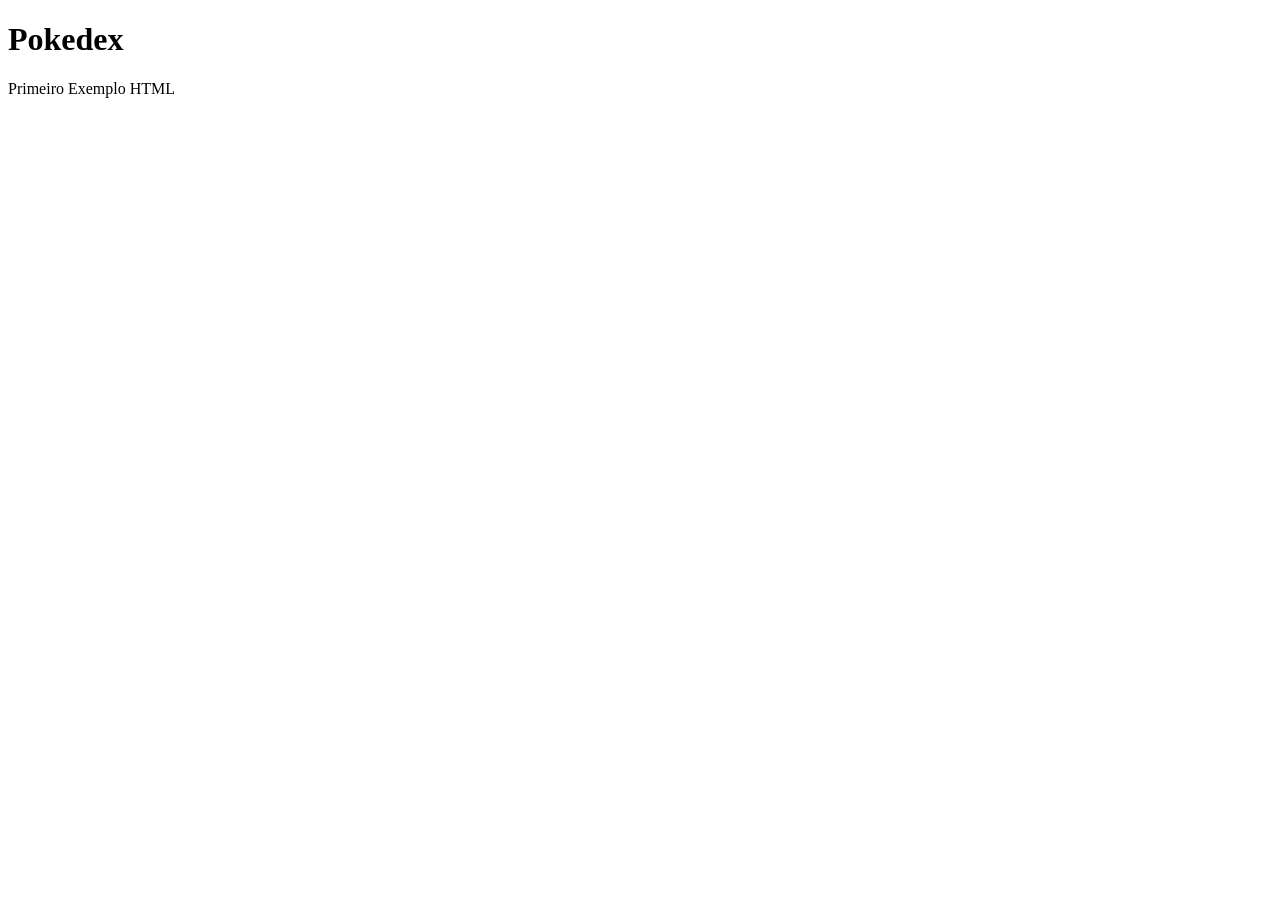
<file: index.html>
<!DOCTYPE html>
<html lang="pt-br">
<head>
    <meta charset="UTF-8">
    <meta name="viewport" content="width=device-width, initial-scale=1.0">
    <title>Pokedex</title>
</head>
<body>
    <h1 className="titulo1">Pokedex</h1>
    <p>Primeiro Exemplo HTML</p>
</body>
</html>
</file>
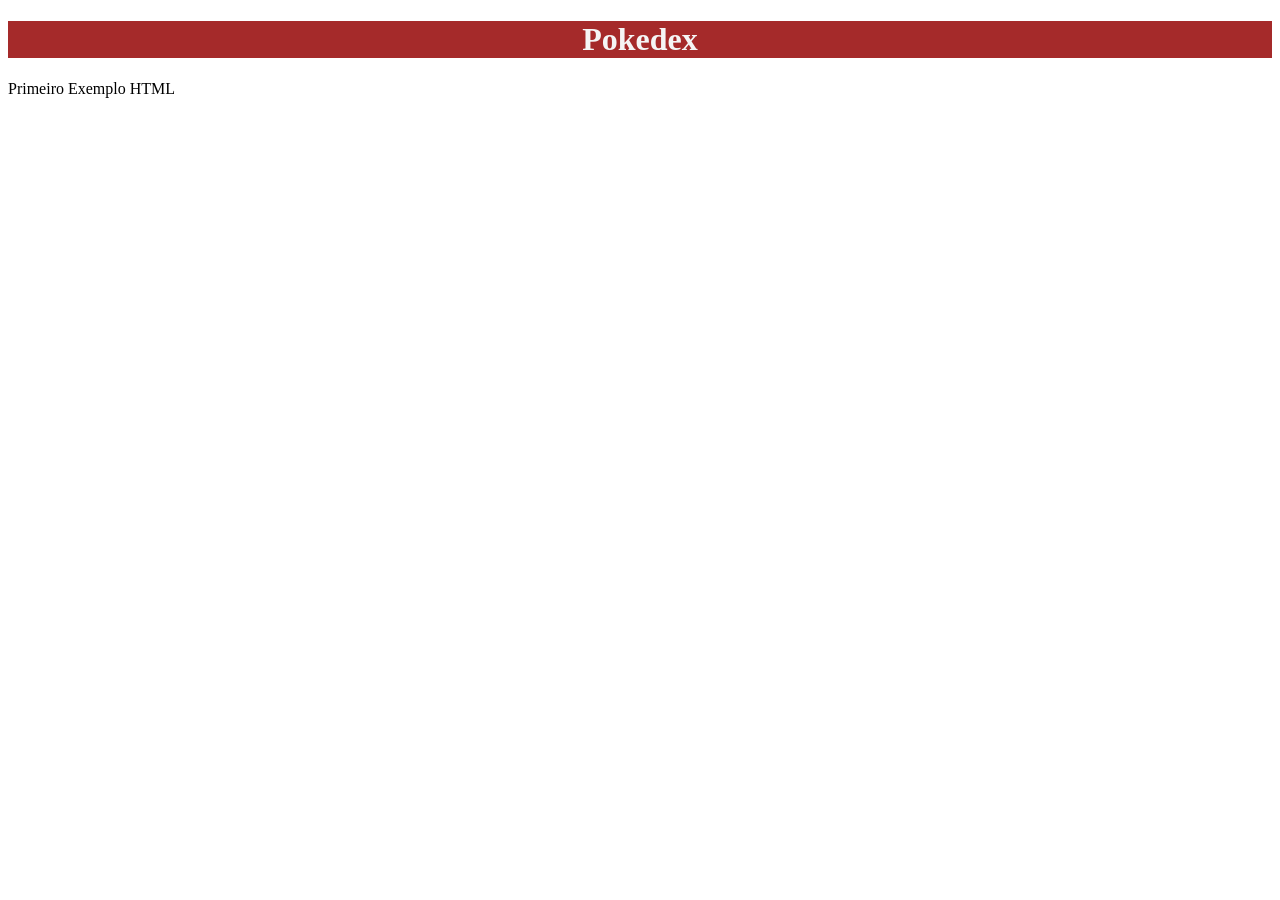
<file: pagina inicial/index.html>
<!DOCTYPE html>
<html lang="pt-br">
<head>
    <meta charset="UTF-8">
    <meta name="viewport" content="width=device-width, initial-scale=1.0">
    <title>Pokedex</title>
</head>
<body>
    <h1 style="background-color: brown; color: whitesmoke; text-align: center;">Pokedex</h1>
    <p>Primeiro Exemplo HTML</p>
</body>
</html>
</file>
